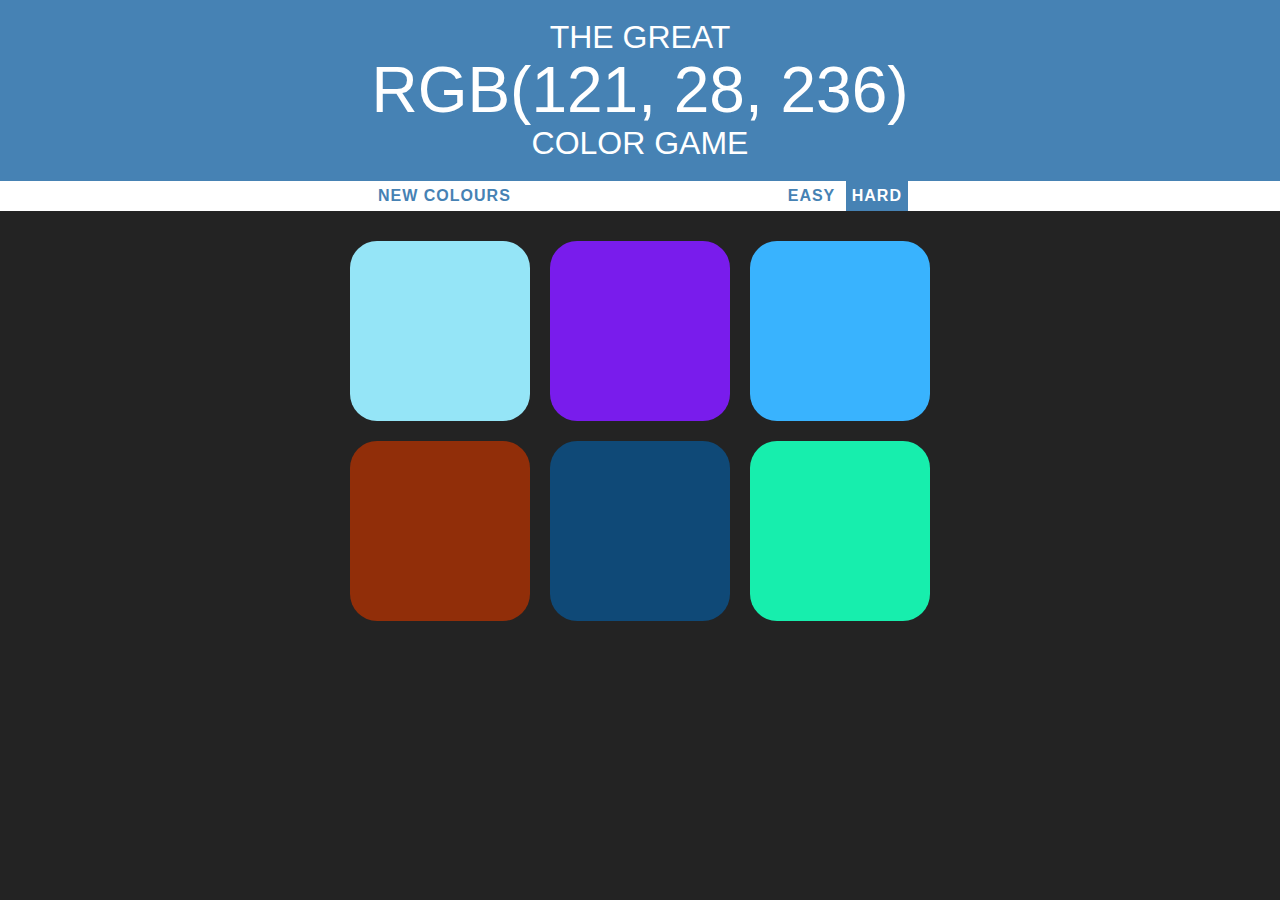
<file: index.html>
<!DOCTYPE html>
 <html>
 <head>
 	<title>Color Game</title>
 	<link rel="stylesheet" type="text/css" href="game.css">
 </head>
 <body>
 	<h1>The Great 
 		<br>
 		<span id="colorDisplay">RGB</span>
 		<br>
 		 color game</h1>
 	<div id="stripe">
 		<button id="reset">New Colours</button>
 		<span id="message"></span>
 		<button class="mode">Easy</button>
 		<button class="mode selected">Hard</button>
 	</div>
<div id="container">
 	<div class="square"></div>
 	<div class="square"></div>
 	<div class="square"></div>
 	<div class="square"></div>
 	<div class="square"></div>
 	<div class="square"></div>
 </div>
 <script type="text/javascript" src="game.js"></script>
 </body>
 </html>
</file>
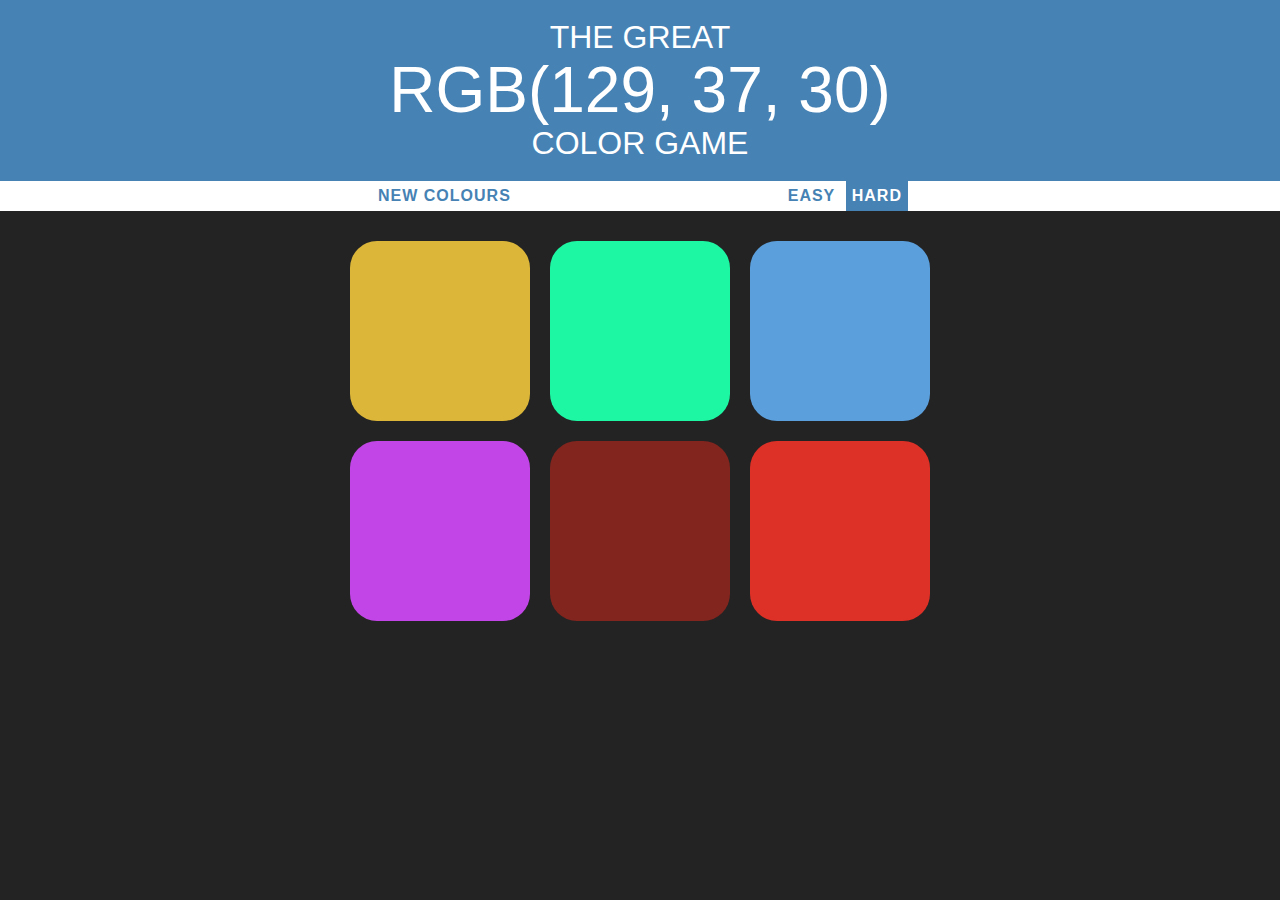
<file: game.html>
<!DOCTYPE html>
 <html>
 <head>
 	<title>Color Game</title>
 	<link rel="stylesheet" type="text/css" href="game.css">
 </head>
 <body>
 	<h1>The Great 
 		<br>
 		<span id="colorDisplay">RGB</span>
 		<br>
 		 color game</h1>
 	<div id="stripe">
 		<button id="reset">New Colours</button>
 		<span id="message"></span>
 		<button class="mode">Easy</button>
 		<button class="mode selected">Hard</button>
 	</div>
<div id="container">
 	<div class="square"></div>
 	<div class="square"></div>
 	<div class="square"></div>
 	<div class="square"></div>
 	<div class="square"></div>
 	<div class="square"></div>
 </div>
 <script type="text/javascript" src="game.js"></script>
 </body>
 </html>
</file>
<file: game.css>
body
{
	background-color: #232323;
	margin:0;
	font-family:  'Arial';
}

.square
{
	width:30%;
	background:purple;
	padding-bottom:30%;
	float:left;
	margin:1.66%;
	border-radius:15%;
	transition: background 0.6s;
	-webkit-transition: background 0.6;
	-moz-transition: background 0.6;

}
#container
{	margin: 20px auto;
	max-width:600px;
}
h1
{
	color:white;
	font-weight: normal;
	text-align: center;
	background: steelblue;
	margin:0;
	text-transform: uppercase;
	line-height: 1.1;
	padding-top: 20px;
	padding-bottom: 20px;
}

#colorDisplay
{
	font-size: 200%;
}

#stripe
{
	background:white;
	height:30px;
	text-align: center;
	color: black;
}

.selected
{
	color:white;
	background: steelblue;
}

button
{
	border:none;
	background: none;
	text-transform: uppercase;
	height: 100%;
	font-weight:700;
	color:steelblue;
	letter-spacing: 1px;
	font-size: inherit;
	transition: all 0.3s;
	-webkit-transition: all 0.3s;
	-moz-transition: all 0.3s;
	outline: none;
}
button:hover
{
	color:white;
	background: steelblue;
}
#message
{
	display: inline-block;
	width:20%;
}
</file>
